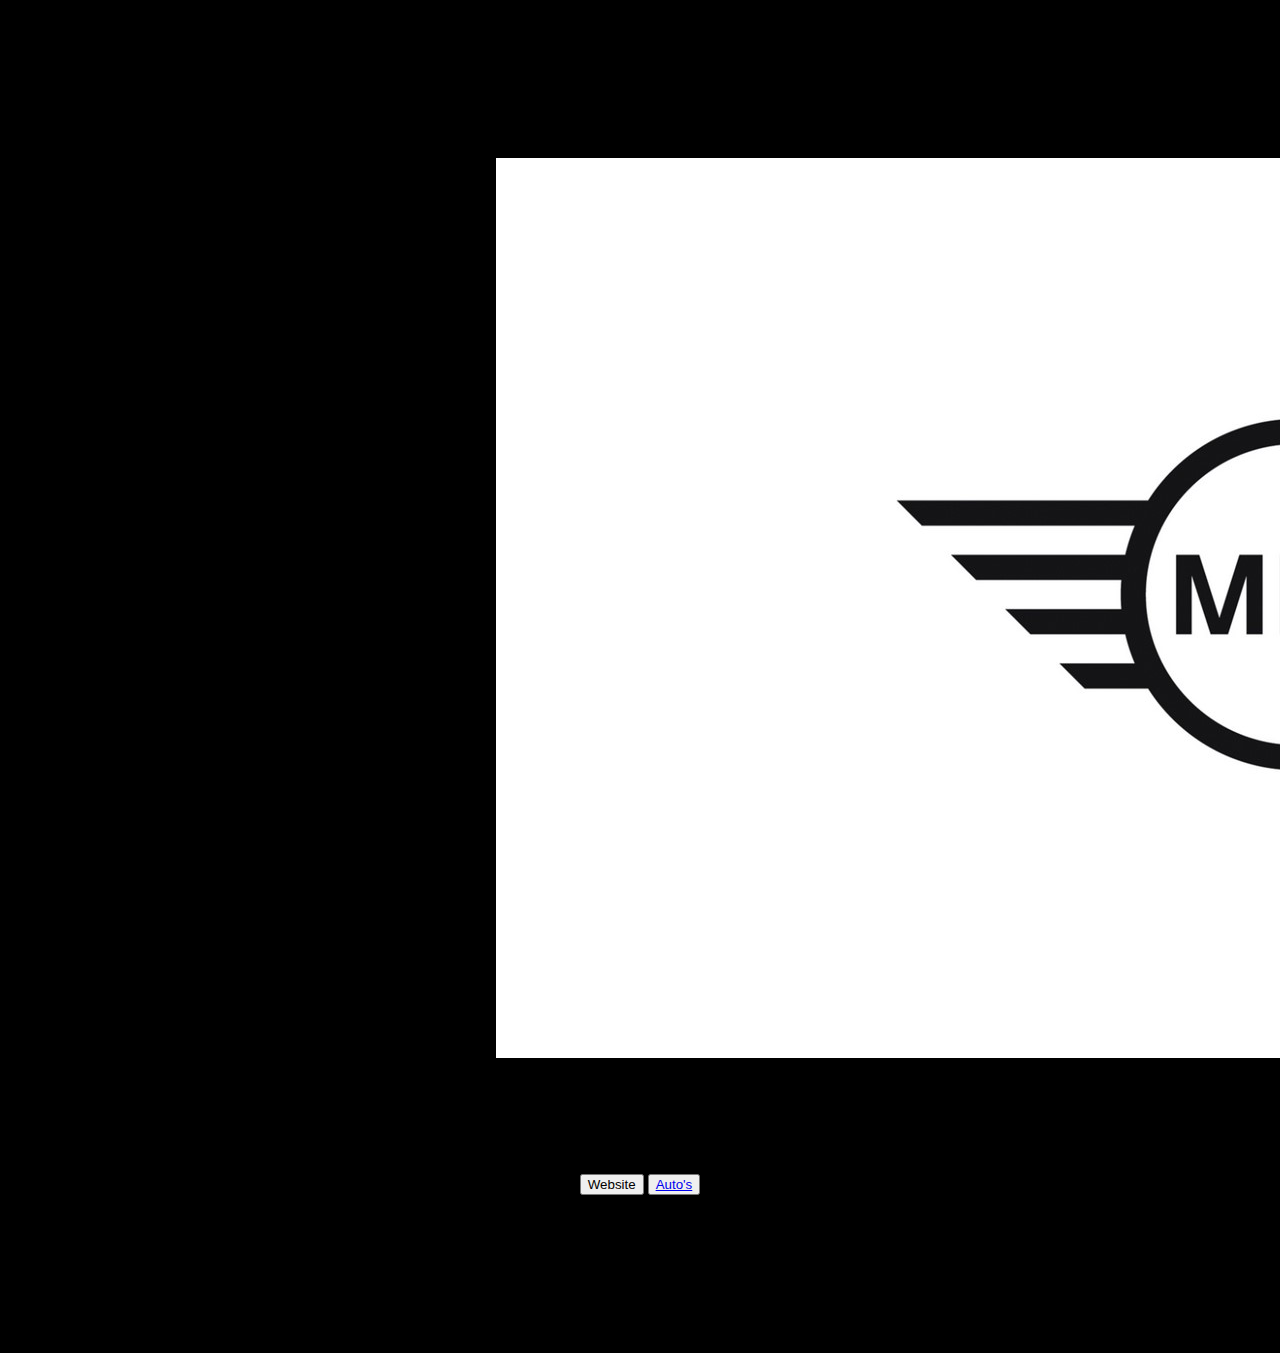
<file: index.html>
<!doctype html>
<html lang="en">
<head>
    <!-- Required meta tags -->
    <meta charset="utf-8">
    <meta name="viewport" content="width=device-width, initial-scale=1, shrink-to-fit=no">
    <script src="https://code.jquery.com/jquery-3.3.1.slim.min.js" integrity="sha384-q8i/X+965DzO0rT7abK41JStQIAqVgRVzpbzo5smXKp4YfRvH+8abtTE1Pi6jizo" crossorigin="anonymous"></script>
    <script src="https://cdnjs.cloudflare.com/ajax/libs/popper.js/1.14.6/umd/popper.min.js" integrity="sha384-wHAiFfRlMFy6i5SRaxvfOCifBUQy1xHdJ/yoi7FRNXMRBu5WHdZYu1hA6ZOblgut" crossorigin="anonymous"></script>
    <script src="https://stackpath.bootstrapcdn.com/bootstrap/4.2.1/js/bootstrap.min.js" integrity="sha384-B0UglyR+jN6CkvvICOB2joaf5I4l3gm9GU6Hc1og6Ls7i6U/mkkaduKaBhlAXv9k" crossorigin="anonymous"></script>
    <!-- Bootstrap CSS -->
    <link rel="stylesheet" href="https://stackpath.bootstrapcdn.com/bootstrap/4.2.1/css/bootstrap.min.css" integrity="sha384-GJzZqFGwb1QTTN6wy59ffF1BuGJpLSa9DkKMp0DgiMDm4iYMj70gZWKYbI706tWS" crossorigin="anonymous">
    <link rel="stylesheet" href="css/stylesheet.css">
    <title>
        MINI
    </title>
</head>
<body>



<div class="container">
<div class="card" style="width: 18rem;">
    <img src="img/minilogo.jpg" class="card-img-top" alt="...">
    <div class="card-body">
        <h5 class="card-title">MINI Website</h5>
        <p class="card-text">Welkom, klik hieronder op de links om naar de pagina te gaan.</p>
        <form>
            <input type="button" value="Website"
                   onclick="window.location.href='https://www.mini.nl/nl_NL/home.html'" class="btn btn-outline-primary">
            <!--<input type="button" value="Auto's"-->
                   <!--onclick="" class="btn btn-outline-primary">-->
            <button class="btn btn-outline-primary"><a href="auto.html">Auto's</a></button>
        </form>
    </div>
</div>
</div>





</body>
</html>
</file>
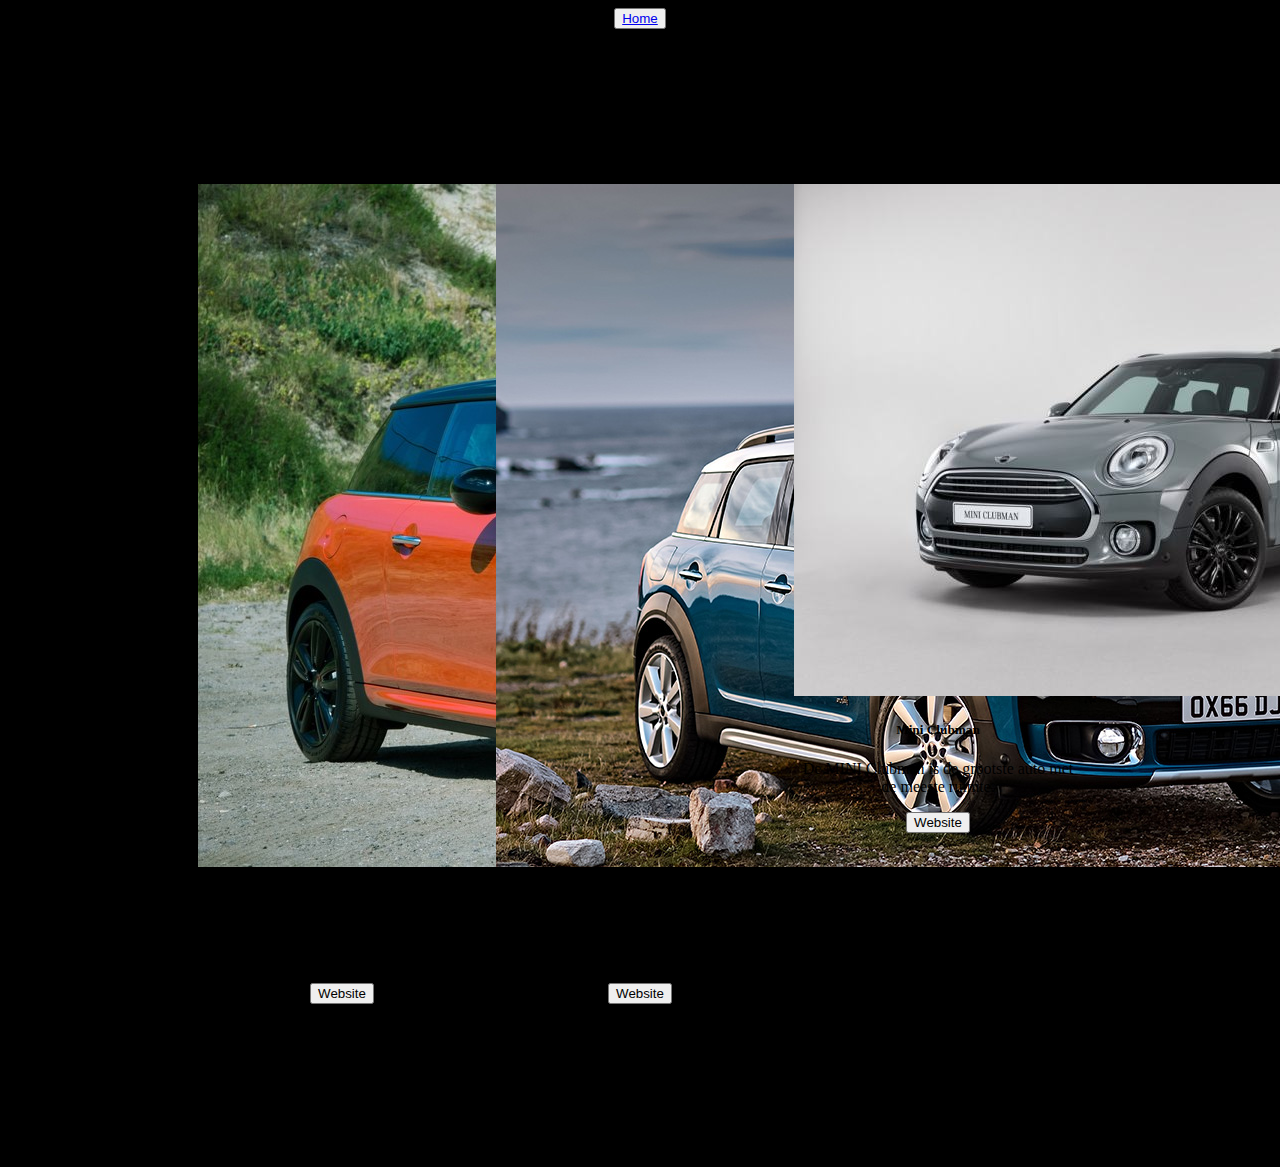
<file: auto.html>
<!doctype html>
<html lang="en">
<head>
    <!-- Required meta tags -->
    <meta charset="utf-8">
    <meta name="viewport" content="width=device-width, initial-scale=1, shrink-to-fit=no">
    <script src="https://code.jquery.com/jquery-3.3.1.slim.min.js"
            integrity="sha384-q8i/X+965DzO0rT7abK41JStQIAqVgRVzpbzo5smXKp4YfRvH+8abtTE1Pi6jizo"
            crossorigin="anonymous"></script>
    <script src="https://cdnjs.cloudflare.com/ajax/libs/popper.js/1.14.6/umd/popper.min.js"
            integrity="sha384-wHAiFfRlMFy6i5SRaxvfOCifBUQy1xHdJ/yoi7FRNXMRBu5WHdZYu1hA6ZOblgut"
            crossorigin="anonymous"></script>
    <script src="https://stackpath.bootstrapcdn.com/bootstrap/4.2.1/js/bootstrap.min.js"
            integrity="sha384-B0UglyR+jN6CkvvICOB2joaf5I4l3gm9GU6Hc1og6Ls7i6U/mkkaduKaBhlAXv9k"
            crossorigin="anonymous"></script>
    <!-- Bootstrap CSS -->
    <link rel="stylesheet" href="https://stackpath.bootstrapcdn.com/bootstrap/4.2.1/css/bootstrap.min.css"
          integrity="sha384-GJzZqFGwb1QTTN6wy59ffF1BuGJpLSa9DkKMp0DgiMDm4iYMj70gZWKYbI706tWS" crossorigin="anonymous">
    <link rel="stylesheet" href="css/stylesheet.css">
    <title>
        MINI
    </title>
</head>
<body>
<nav>
    <button class="btn btn-outline-primary"><a href="index.html">Home</a></button>


</nav>

<div class="container">
    <div id="card1" class="card" style="width: 18rem;">
        <img src="img/minicooper2.jpg" class="card-img-top" alt="...">
        <div class="card-body">
            <h5 class="card-title">MINI Cooper</h5>
            <p class="card-text">De traditionele Mini Cooper, kleine auto met best wat power.</p>
            <form>
                <input type="button" value="Website"
                       onclick="window.location.href='https://www.mini.nl/nl_NL/home.html'"
                       class="btn btn-outline-primary">
            </form>
        </div>
    </div>

    <div id="card2" class="card" style="width: 18rem;">
        <img src="img/minicountryman.jpg" class="card-img-top" alt="...">
        <div class="card-body">
            <h5 class="card-title">Mini Coutryman</h5>
            <p class="card-text">De MINI Countryman is de Mini Cooper maar dan in een ander model die groter is.</p>
            <form>
                <input type="button" value="Website"
                       onclick="window.location.href='https://www.mini.nl/nl_NL/home.html'"
                       class="btn btn-outline-primary">

            </form>
        </div>
    </div>

    <div id="card3" class="card" style="width: 18rem;">
        <img src="img/miniclubman.jpg" class="card-img-top" alt="...">
        <div class="card-body">
            <h5 class="card-title">Mini Clubman</h5>
            <p class="card-text">De MINI Clubman is de grootste auto met de meeste ruimte.</p>
            <form>
                <input type="button" value="Website"
                       onclick="window.location.href='https://www.mini.nl/nl_NL/home.html'"
                       class="btn btn-outline-primary">

            </form>
        </div>
    </div>
</div>


</body>
</html>
</file>
<file: css/stylesheet.css>
body {
  background-color: black;
}
body nav {
  text-align: center;
}
body .btn-outline-primary {
  color: black;
}
body .btn {
  color: black;
}

.container {
  display: flex;
  justify-content: center;
  text-align: center;
  margin-left: auto;
  margin-right: auto;
  padding: 150px;
}
.container #card1 {
  margin: 5px;
}
.container #card2 {
  margin: 5px;
}
.container #card3 {
  margin: 5px;
}

/*# sourceMappingURL=stylesheet.css.map */
</file>
